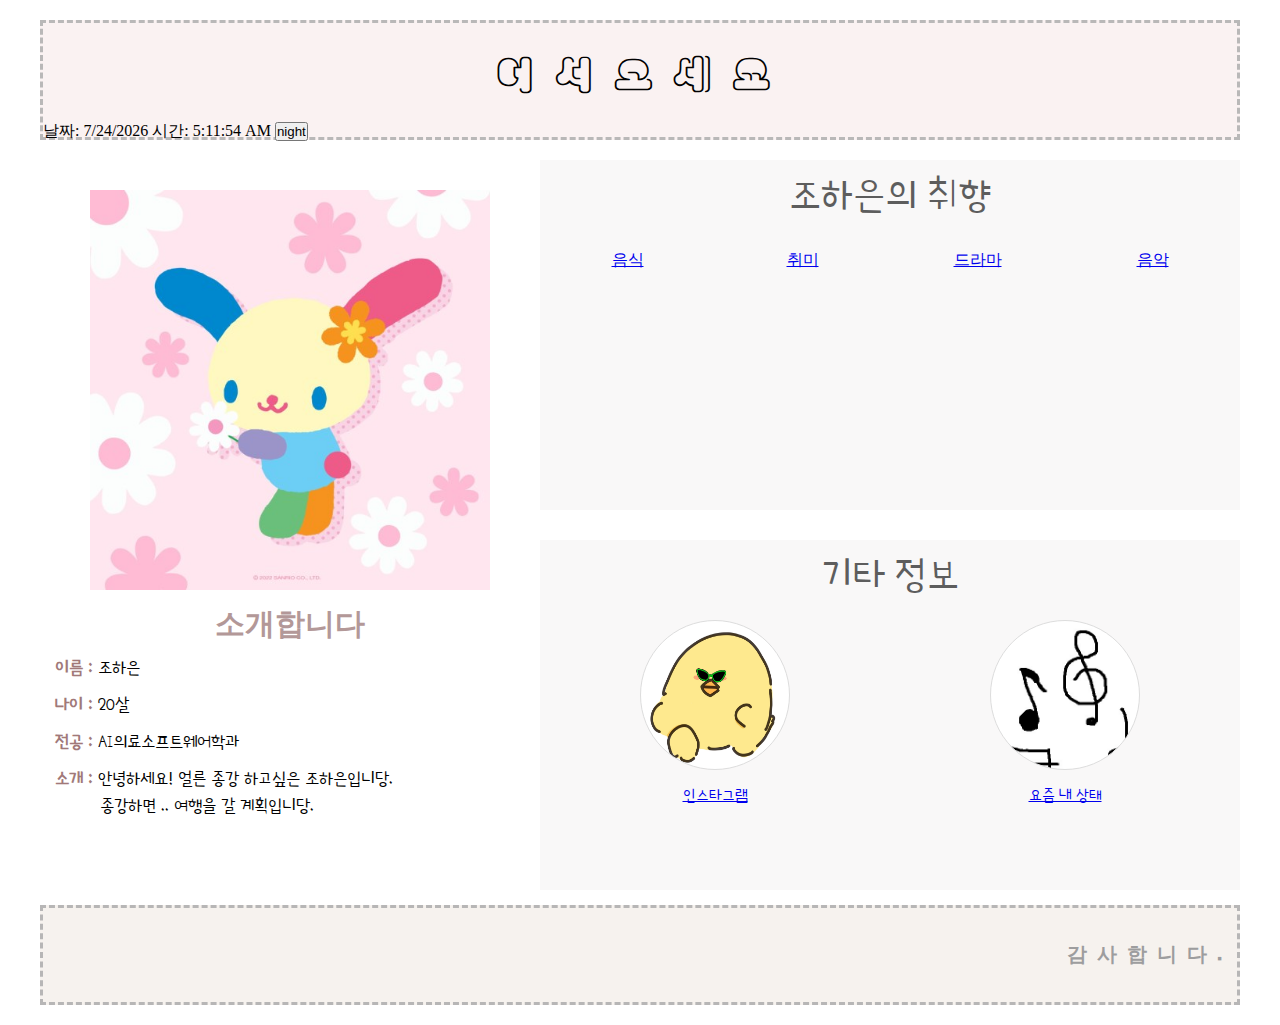
<file: index.html>
<!DOCTYPE html>
<html lang="ko">
<head>
  <meta charset="UTF-8">
  <title>조하은의 웹페이지</title>
  <link rel="stylesheet" href="style.css">
  <style>
    .night-mode {
      background-color: rgb(161, 121, 121);
      color: white;
    }
  </style>
  <script>
    function updateTimeAndDate() {
      var dateElement = document.getElementById('date');
      var timeElement = document.getElementById('time');
      var currentDate = new Date();
      var date = currentDate.toLocaleDateString();
      var time = currentDate.toLocaleTimeString();

      dateElement.textContent = date;
      timeElement.textContent = time;
    }

    function nightDayHandler(button) {
      var container = document.getElementById('container');
      var header = document.getElementById('header');
      var sidebar = document.getElementById('sidebar');
      var contents = document.getElementById('contents');
      var snsLinks = document.getElementById('snsLinks');
      var footer = document.getElementById('footer');
      var textElements = document.querySelectorAll('#logo h1, #contents h2, #snsLinks h2, #last h1, #introduction li, #hobby li, #time-Date, #date, #time');

      if (button.value === "night") {
        button.value = "day";
        button.style.backgroundColor = "white";
        button.style.color = "black";
        container.style.backgroundColor = "rgb(250, 242, 242)";
        header.style.backgroundColor = "rgb(250, 242, 242)";
        sidebar.style.backgroundColor = "white";
        contents.style.backgroundColor = "rgb(249, 248, 248)";
        snsLinks.style.backgroundColor = "rgb(249, 248, 248)";
        footer.style.backgroundColor = "rgb(246, 242, 238)";

        // 텍스트 요소의 색상 변경
        textElements.forEach(function(element) {
          element.style.color = "rgb(93, 93, 93)";
        });
      } else {
        button.value = "night";
        button.style.backgroundColor = "rgb(161, 121, 121)";
        button.style.color = "white";
        container.style.backgroundColor = "black";
        header.style.backgroundColor = "rgb(50, 50, 50)";
        sidebar.style.backgroundColor = "rgb(40, 40, 40)";
        contents.style.backgroundColor = "rgb(30, 30, 30)";
        snsLinks.style.backgroundColor = "rgb(30, 30, 30)";
        footer.style.backgroundColor = "rgb(50, 50, 50)";

        // 밤모드에서 텍스트 요소의 색상 변경
        textElements.forEach(function(element) {
          element.style.color = "white";
        });
      }
    }
  </script>
</head>
<body onload="updateTimeAndDate()"></body>
<body>
  <div id="container">
    <header id="header">
        <div id ="logo">
            <link rel="preconnect" href="https://fonts.googleapis.com">
            <link rel="preconnect" href="https://fonts.gstatic.com" crossorigin>
            <link href="https://fonts.googleapis.com/css2?family=Moirai+One&display=swap" rel="stylesheet">
            <h1>어서오세요</h1>
            <script>
                function displayDateTime() {
                  var now = new Date();
                  var dateElement = document.getElementById('date');
                  var timeElement = document.getElementById('time');
            
                  dateElement.innerHTML = now.toLocaleDateString();
                  timeElement.innerHTML = now.toLocaleTimeString();
                }
            
                // 페이지가 로드될 때 displayDateTime 함수를 실행합니다.
                window.onload = displayDateTime;
              </script>
              <div id="time-Date"></div>날짜: <span id="date"></span>
              시간: <span id="time"></span>
            <input id="night_day" type="button" value="night" onclick="nightDayHandler(this);">
        </div>
    </header>
    <aside id="sidebar">
      <div id = "image">
         <img src="ow.jpg">
      </div>
      <div id ="introduction">
        <h3><b>소개합니다</b></h3>
        <ul>
            <li> <b style="color:rgb(161, 121, 121);">이름 : </b> 조하은</li>
            <li> <b style="color:rgb(161, 121, 121);">나이 : </b> 20살</li>
            <li> <b style="color:rgb(161, 121, 121);">전공 : </b>AI의료소프트웨어학과</li>
            <li> <b style="color:rgb(161, 121, 121);">소개 : </b>안녕하세요! 얼른 종강 하고싶은 조하은입니당.
                    <p>&nbsp;&nbsp;&nbsp;&nbsp;&nbsp;&nbsp;&nbsp;&nbsp;
                        종강하면 .. 여행을 갈 계획입니당.</p>

            </li>
        </ul>
      </div>
      
    </aside>

    <section id="contents">
      <h2>조하은의 취향</h2>
      <div id = "links">
        <ul>
            <li><a href="1.html">음식</a></li>
            <li><a href="2.html">취미</a></li>
            <li><a href="3.html">드라마</a></li>
            <li><a href="4.html">음악</a></li>
        </ul>
    </div>    
    </section>

    <section id="snsLinks">
        <h2>기타 정보</h2>
        <div id = "snslinks">
            <ul>
                <li>
                    <a href="https://instagram.com/jo_15.47?igshid=NTc4MTIwNjQ2YQ==">
                        <span id="quick-icon1"></span>
                        <p>인스타그램</p>
                    </a>
                </li>
                <li>
                    <a href="https://youtu.be/E8-dZq8o_So">
                        <span id="quick-icon2"></span>
                        <p>요즘 내 상태</p>
                    </a>
                </li>
            </ul>
        </div>    
    </section>
    
    
    <footer id="footer">
        <div id="last">
        <h1>감사합니다.</h1>
        </div>
    <footer>
  </div>
</body>
</html>
</file>
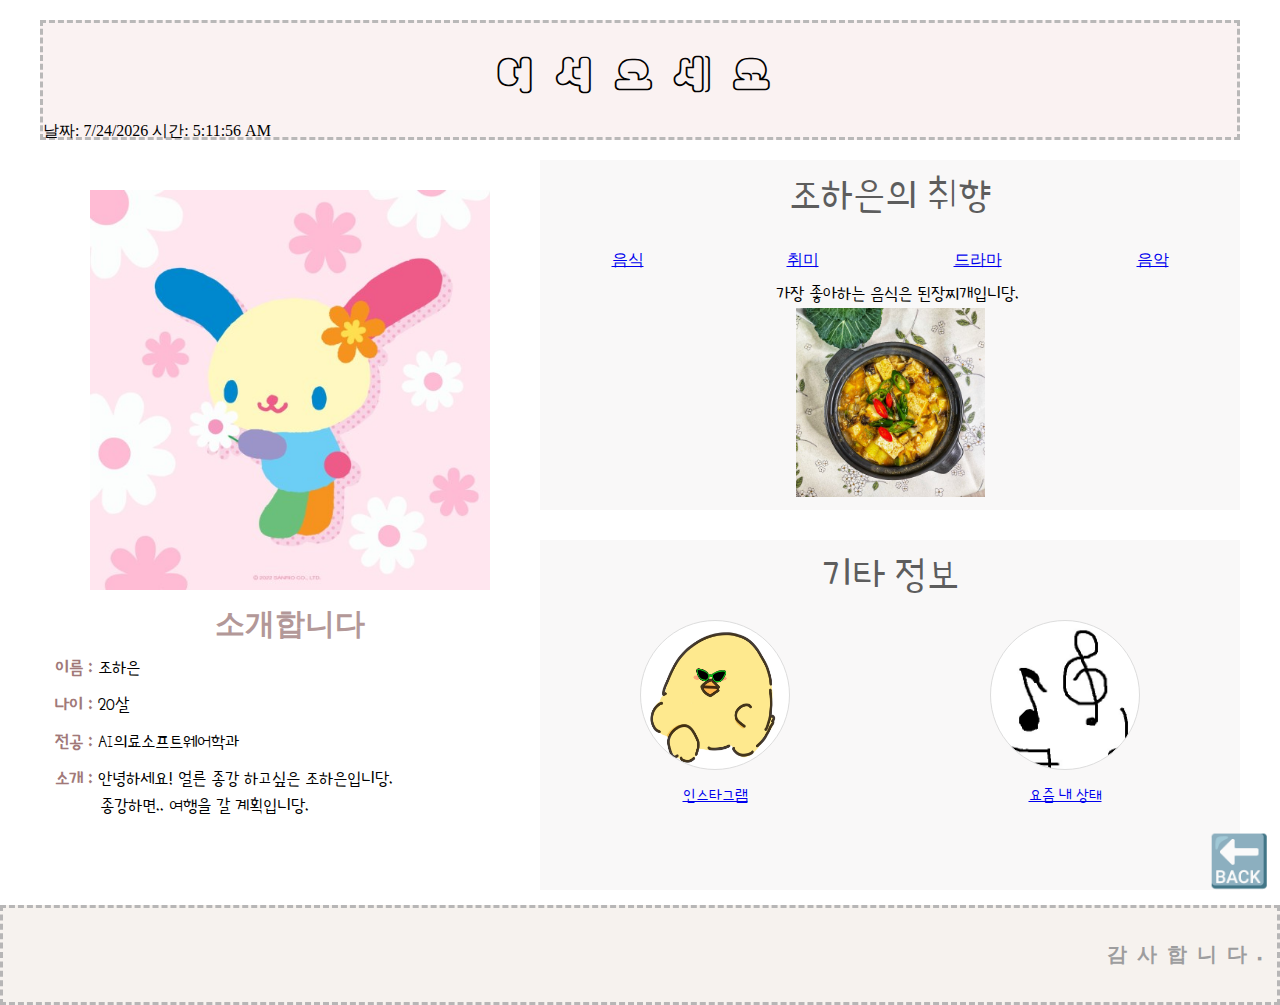
<file: 1.html>
<!DOCTYPE html>
<html lang="ko">
<head>
  <meta charset="UTF-8">
  <title>조하은의 웹페이지</title>
  <link rel="stylesheet" href="style.css">
</head>
<body>
  <div id="container">
    <header id="header">
        <div id ="logo">
            <link rel="preconnect" href="https://fonts.googleapis.com">
            <link rel="preconnect" href="https://fonts.gstatic.com" crossorigin>
            <link href="https://fonts.googleapis.com/css2?family=Moirai+One&display=swap" rel="stylesheet">
            <h1>어서오세요</h1>
            <script>
                function displayDateTime() {
                  var now = new Date();
                  var dateElement = document.getElementById('date');
                  var timeElement = document.getElementById('time');
            
                  dateElement.innerHTML = now.toLocaleDateString();
                  timeElement.innerHTML = now.toLocaleTimeString();
                }
            
                // 페이지가 로드될 때 displayDateTime 함수를 실행합니다.
                window.onload = displayDateTime;
              </script>
              <div id="time-Date"></div>날짜: <span id="date"></span>
              시간: <span id="time"></span>
        </div>
    </header>
    <aside id="sidebar">
      <div id = "image">
         <img src="ow.jpg">
      </div>
      <div id ="introduction">
        <h3><b>소개합니다</b></h3>
        <ul>
            <li> <b style="color:rgb(161, 121, 121);">이름 : </b> 조하은</li>
            <li> <b style="color:rgb(161, 121, 121);">나이 : </b> 20살</li>
            <li> <b style="color:rgb(161, 121, 121);">전공 : </b>AI의료소프트웨어학과</li>
            <li> <b style="color:rgb(161, 121, 121);">소개 : </b>안녕하세요! 얼른 종강 하고싶은 조하은입니당.
                    <p>&nbsp;&nbsp;&nbsp;&nbsp;&nbsp;&nbsp;&nbsp;&nbsp;
                        종강하면.. 여행을 갈 계획입니당.</p>

            </li>
        </ul>
      </div>
      
    </aside>

    <section id="contents">
      <h2>조하은의 취향</h2>
      <div id = "links">
        <ul>
            <li><a href="1.html">음식</a></li>
            <li><a href="2.html">취미</a></li>
            <li><a href="3.html">드라마</a></li>
            <li><a href="4.html">음악</a></li>
            <div id = "hobby">가장 좋아하는 음식은 된장찌개입니당.</div>
            <div class="food-img">
                <img src="food.jpg">
            </div>
        </ul>
    </div>
    </div>    
    </section>

    <section id="snsLinks">
        <h2>기타 정보</h2>
        <div id = "snslinks">
            <ul>
                <li>
                    <a href="https://instagram.com/jo_15.47?igshid=NTc4MTIwNjQ2YQ==">
                        <span id="quick-icon1"></span>
                        <p>인스타그램</p>
                    </a>
                </li>
                <li>
                    <a href="https://youtu.be/E8-dZq8o_So">
                        <span id="quick-icon2"></span>
                        <p>요즘 내 상태</p>
                    </a>
                </li>
            </ul>
        </div>    
    </section>
    
    
    <footer id="footer">
        <div id="last">
        <h1>감사합니다.</h1>
        </div>
    <footer>
  </div>
  <a href="index.html"><span class="emoji">&#128281;</span></a>
</body>
</html>
</file>
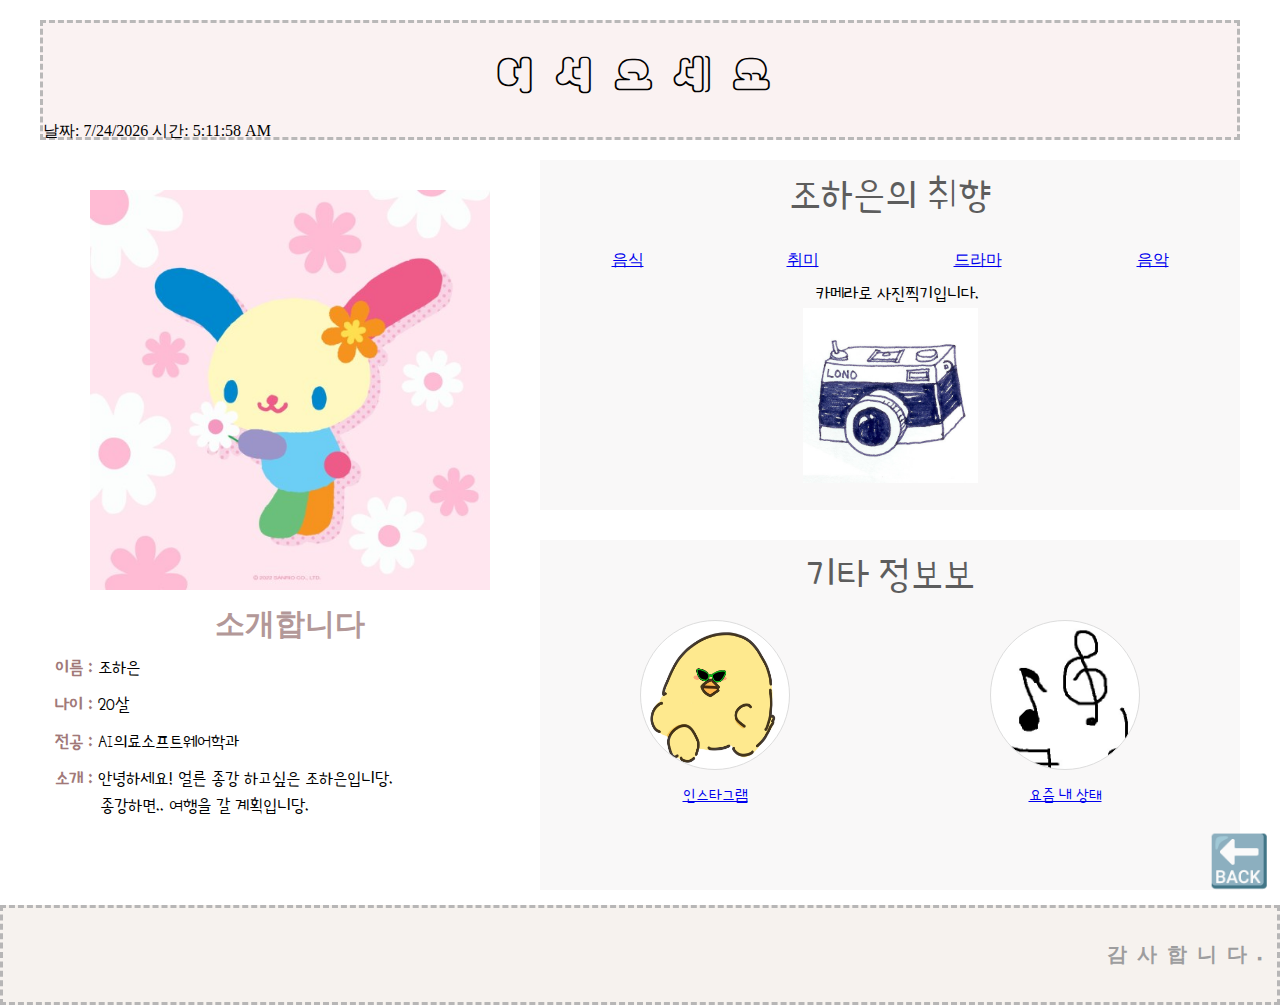
<file: 2.html>
<!DOCTYPE html>
<html lang="ko">
<head>
  <meta charset="UTF-8">
  <title>조하은의 웹페이지</title>
  <link rel="stylesheet" href="style.css">
</head>
<body>
  <div id="container">
    <header id="header">
        <div id ="logo">
            <link rel="preconnect" href="https://fonts.googleapis.com">
            <link rel="preconnect" href="https://fonts.gstatic.com" crossorigin>
            <link href="https://fonts.googleapis.com/css2?family=Moirai+One&display=swap" rel="stylesheet">
            <h1>어서오세요</h1>
            <script>
                function displayDateTime() {
                  var now = new Date();
                  var dateElement = document.getElementById('date');
                  var timeElement = document.getElementById('time');
            
                  dateElement.innerHTML = now.toLocaleDateString();
                  timeElement.innerHTML = now.toLocaleTimeString();
                }
            
                // 페이지가 로드될 때 displayDateTime 함수를 실행합니다.
                window.onload = displayDateTime;
              </script>
              <div id="time-Date"></div>날짜: <span id="date"></span>
              시간: <span id="time"></span>
            <a href="index.html"><span class="emoji">&#128281;</span></a>
        </div>
    </header>
    <aside id="sidebar">
      <div id = "image">
         <img src="ow.jpg">
      </div>
      <div id ="introduction">
        <h3><b>소개합니다</b></h3>
        <ul>
            <li> <b style="color:rgb(161, 121, 121);">이름 : </b> 조하은</li>
            <li> <b style="color:rgb(161, 121, 121);">나이 : </b> 20살</li>
            <li> <b style="color:rgb(161, 121, 121);">전공 : </b>AI의료소프트웨어학과</li>
            <li> <b style="color:rgb(161, 121, 121);">소개 : </b>안녕하세요! 얼른 종강 하고싶은 조하은입니당.
                    <p>&nbsp;&nbsp;&nbsp;&nbsp;&nbsp;&nbsp;&nbsp;&nbsp;
                        종강하면.. 여행을 갈 계획입니당.</p>

            </li>
        </ul>
      </div>
      
    </aside>

    <section id="contents">
      <h2>조하은의 취향</h2>
      <div id = "links">
        <ul>
            <li><a href="1.html">음식</a></li>
            <li><a href="2.html">취미</a></li>
            <li><a href="3.html">드라마</a></li>
            <li><a href="4.html">음악</a></li>
            <div id = "hobby">카메라로 사진찍기입니다.</div>
            <div class="hobby-img">
                <img src="hobby.jpg">
            </div>
        </ul>
    </div>
    </div>    
    </section>

    <section id="snsLinks">
        <h2>기타 정보보</h2>
        <div id = "snslinks">
            <ul>
                <li>
                    <a href="https://instagram.com/jo_15.47?igshid=NTc4MTIwNjQ2YQ==">
                        <span id="quick-icon1"></span>
                        <p>인스타그램</p>
                    </a>
                </li>
                <li>
                    <a href="https://youtu.be/E8-dZq8o_So">
                        <span id="quick-icon2"></span>
                        <p>요즘 내 상태</p>
                    </a>
                </li>
            </ul>
        </div>    
    </section>
    
    
    <footer id="footer">
        <div id="last">
        <h1>감사합니다.</h1>
        </div>
    <footer>
  </div>
</body>
</html>
</file>
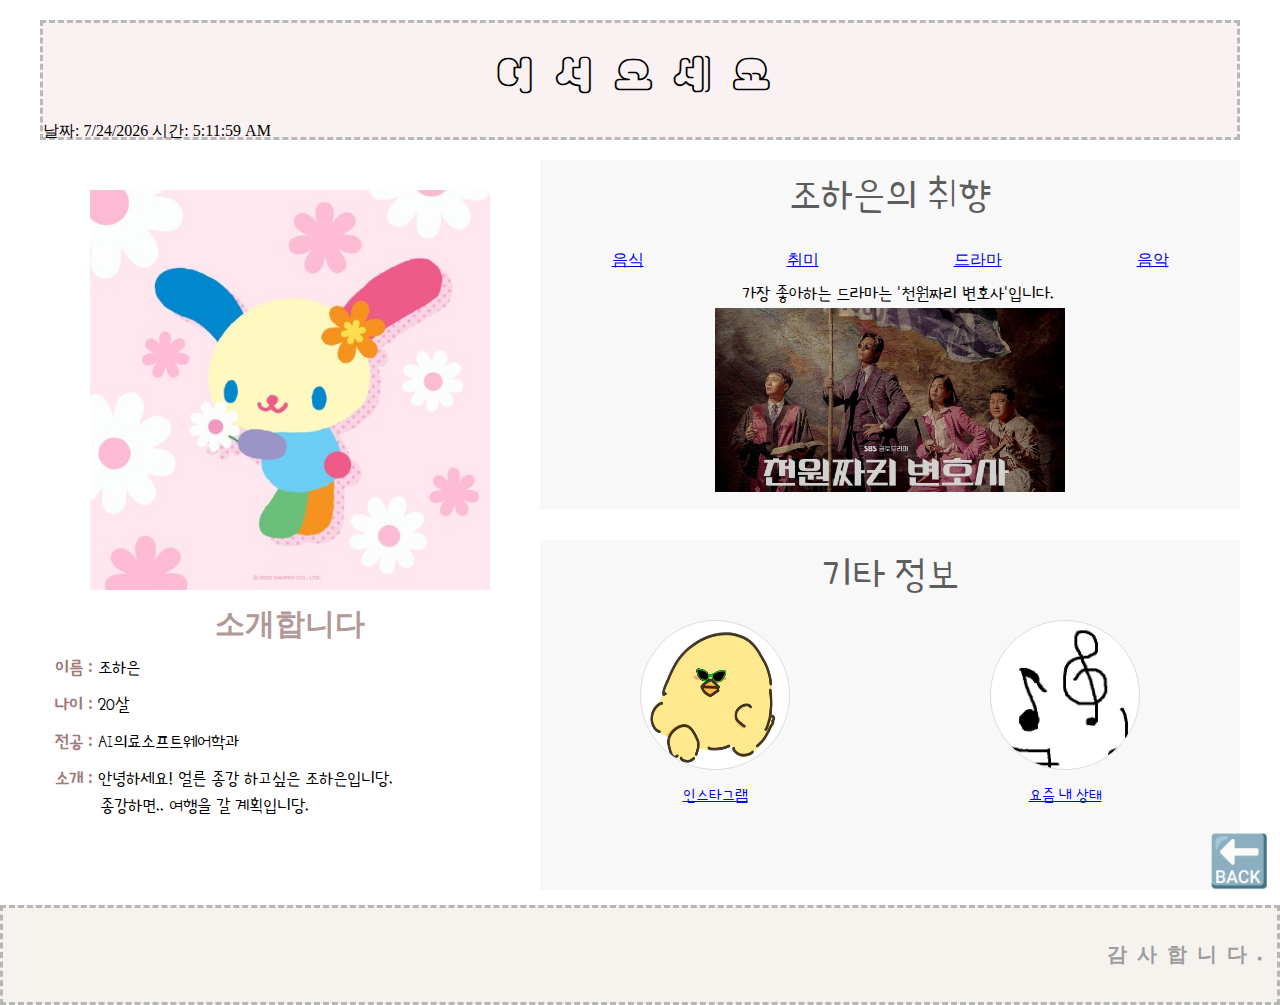
<file: 3.html>
<!DOCTYPE html>
<html lang="ko">
<head>
  <meta charset="UTF-8">
  <title>조하은의 웹페이지</title>
  <link rel="stylesheet" href="style.css">
</head>
<body>
  <div id="container">
    <header id="header">
        <div id ="logo">
            <link rel="preconnect" href="https://fonts.googleapis.com">
            <link rel="preconnect" href="https://fonts.gstatic.com" crossorigin>
            <link href="https://fonts.googleapis.com/css2?family=Moirai+One&display=swap" rel="stylesheet">
            <h1>어서오세요</h1>
            <script>
                function displayDateTime() {
                  var now = new Date();
                  var dateElement = document.getElementById('date');
                  var timeElement = document.getElementById('time');
            
                  dateElement.innerHTML = now.toLocaleDateString();
                  timeElement.innerHTML = now.toLocaleTimeString();
                }
            
                // 페이지가 로드될 때 displayDateTime 함수를 실행합니다.
                window.onload = displayDateTime;
              </script>
              <div id="time-Date"></div>날짜: <span id="date"></span>
              시간: <span id="time"></span>
            <a href="index.html"><span class="emoji">&#128281;</span></a>
        </div>
    </header>
    <aside id="sidebar">
      <div id = "image">
         <img src="ow.jpg">
      </div>
      <div id ="introduction">
        <h3><b>소개합니다</b></h3>
        <ul>
            <li> <b style="color:rgb(161, 121, 121);">이름 : </b> 조하은</li>
            <li> <b style="color:rgb(161, 121, 121);">나이 : </b> 20살</li>
            <li> <b style="color:rgb(161, 121, 121);">전공 : </b>AI의료소프트웨어학과</li>
            <li> <b style="color:rgb(161, 121, 121);">소개 : </b>안녕하세요! 얼른 종강 하고싶은 조하은입니당.
                    <p>&nbsp;&nbsp;&nbsp;&nbsp;&nbsp;&nbsp;&nbsp;&nbsp;
                        종강하면.. 여행을 갈 계획입니당.</p>

            </li>
        </ul>
      </div>
      
    </aside>

    <section id="contents">
      <h2>조하은의 취향</h2>
      <div id = "links">
        <ul>
            <li><a href="1.html">음식</a></li>
            <li><a href="2.html">취미</a></li>
            <li><a href="3.html">드라마</a></li>
            <li><a href="4.html">음악</a></li>
            <div id = "hobby">가장 좋아하는 드라마는 '천원짜리 변호사'입니다.</div>
            <div class="drama-img">
                <img src="drama.jpg">
            </div>
        </ul>
    </div>
    </div>    
    </section>

    <section id="snsLinks">
        <h2>기타 정보</h2>
        <div id = "snslinks">
            <ul>
                <li>
                    <a href="https://instagram.com/jo_15.47?igshid=NTc4MTIwNjQ2YQ==">
                        <span id="quick-icon1"></span>
                        <p>인스타그램</p>
                    </a>
                </li>
                <li>
                    <a href="https://youtu.be/E8-dZq8o_So">
                        <span id="quick-icon2"></span>
                        <p>요즘 내 상태</p>
                    </a>
                </li>
            </ul>
        </div>    
    </section>
    
    
    <footer id="footer">
        <div id="last">
        <h1>감사합니다.</h1>
        </div>
    <footer>
  </div>
</body>
</html>
</file>
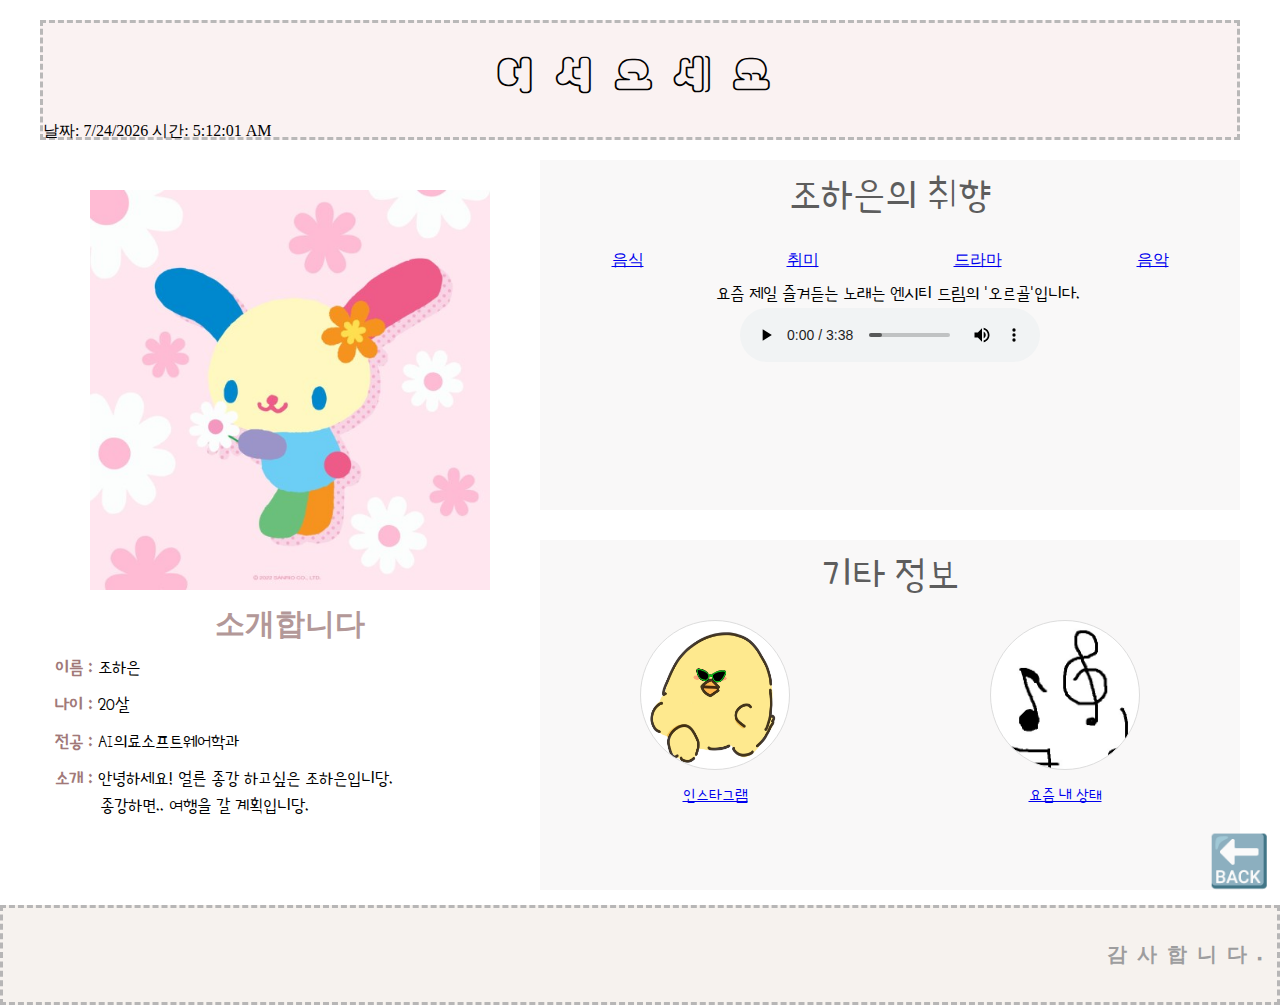
<file: 4.html>
<!DOCTYPE html>
<html lang="ko">
<head>
  <meta charset="UTF-8">
  <title>조하은의 웹페이지</title>
  <link rel="stylesheet" href="style.css">
</head>
<body>
  <div id="container">
    <header id="header">
        <div id ="logo">
            <link rel="preconnect" href="https://fonts.googleapis.com">
            <link rel="preconnect" href="https://fonts.gstatic.com" crossorigin>
            <link href="https://fonts.googleapis.com/css2?family=Moirai+One&display=swap" rel="stylesheet">
            <h1>어서오세요</h1>
            <script>
              function displayDateTime() {
                var now = new Date();
                var dateElement = document.getElementById('date');
                var timeElement = document.getElementById('time');
          
                dateElement.innerHTML = now.toLocaleDateString();
                timeElement.innerHTML = now.toLocaleTimeString();
              }
          
              // 페이지가 로드될 때 displayDateTime 함수를 실행합니다.
              window.onload = displayDateTime;
            </script>
            <div id="time-Date"></div>날짜: <span id="date"></span>
            시간: <span id="time"></span>
            <a href="index.html"><span class="emoji">&#128281;</span></a>
        </div>
    </header>
    <aside id="sidebar">
      <div id = "image">
         <img src="ow.jpg">
      </div>
      <div id ="introduction">
        <h3><b>소개합니다</b></h3>
        <ul>
            <li> <b style="color:rgb(161, 121, 121);">이름 : </b> 조하은</li>
            <li> <b style="color:rgb(161, 121, 121);">나이 : </b> 20살</li>
            <li> <b style="color:rgb(161, 121, 121);">전공 : </b>AI의료소프트웨어학과</li>
            <li> <b style="color:rgb(161, 121, 121);">소개 : </b>안녕하세요! 얼른 종강 하고싶은 조하은입니당.
                    <p>&nbsp;&nbsp;&nbsp;&nbsp;&nbsp;&nbsp;&nbsp;&nbsp;
                        종강하면.. 여행을 갈 계획입니당.</p>

            </li>
        </ul>
      </div>
      
    </aside>

    <section id="contents">
      <h2>조하은의 취향</h2>
      <div id = "links">
        <ul>
            <li><a href="1.html">음식</a></li>
            <li><a href="2.html">취미</a></li>
            <li><a href="3.html">드라마</a></li>
            <li><a href="4.html">음악</a></li>
            <div id = "hobby">요즘 제일 즐겨듣는 노래는 엔시티 드림의 '오르골'입니다.</div>
            <div class="audio-container">
                <audio 
                  controls
                  src="오르골 Life Is Still Going On.mp3" 
                  type="audio/mpeg"
                >
                  브라우저가 audio 태그를 지원하지 않을 때 표시되는 문장
                </audio>
              </div>
              
        </ul>
    </div>
    </div>    
    </section>

    <section id="snsLinks">
        <h2>기타 정보</h2>
        <div id = "snslinks">
            <ul>
                <li>
                    <a href="https://instagram.com/jo_15.47?igshid=NTc4MTIwNjQ2YQ==">
                        <span id="quick-icon1"></span>
                        <p>인스타그램</p>
                    </a>
                </li>
                <li>
                    <a href="https://youtu.be/E8-dZq8o_So">
                        <span id="quick-icon2"></span>
                        <p>요즘 내 상태</p>
                    </a>
                </li>
            </ul>
        </div>    
    </section>
    
    
    <footer id="footer">
        <div id="last">
        <h1>감사합니다.</h1>
        </div>
    <footer>
  </div>
</body>
</html>
</file>
<file: style.css>
@import url('https://fonts.googleapis.com/css2?family=DotGothic16&display=swap');
@import url('https://fonts.googleapis.com/css2?family=Zen+Maru+Gothic&display=swap');
@import url('https://fonts.googleapis.com/css2?family=Poor+Story&display=swap');
*{
    margin : 0;
    padding: 0;
    box-sizing: border-box;
}
#container{
    width: 1200px;
    margin : 20px auto;
}
#header{
    width : 100%;
    height : 120px;
    background-color: rgb(250, 242, 242);
    border-style: dashed;
    border-color: rgb(185, 184, 184);
}
#logo {
    width: 1200px;
    height:100px;
}
#logo h1{
    font-family: 'Moirai One', cursive;
    font-weight: 600;
    font-size: 40px;
    text-align: center;
    letter-spacing: 0.5em;
    padding-top: 20px;
}

#sidebar{
    width: 500px;
    height: 700px;
    background-color: white;
    float:left;
    
}
#contents{
    width: 700px;
    height: 350px;
    background-color: rgb(249, 248, 248);
    float: left;
    margin-top: 20px;
    margin-bottom: 10px;
}
#snsLinks{
    width:700px;
    height: 350px;
    background-color: rgb(249, 248, 248);
    float: left;
    margin-top: 20px;
    margin-bottom: 15px;
}
#footer{
    width: 100%;
    height: 100px;
    background-color: rgb(246, 242, 238);
    border-style: dashed;
    border-color: rgb(183, 182, 182);
    clear : left
}
#last h1{
    font-family: 'DotGothic16', sans-serif;
    font-weight: 600;
    font-size: 20px;
    text-align: right;
    color: rgb(157, 157, 158);
    letter-spacing: 0.5em;
    padding-top: 30px;
}
#image img{
   width: 400px;
   height: 400px;
   margin: 50px 50px 5px 50px;
   position: relative;
}
#sidebar h3{
    font-family: 'Zen Maru Gothic', sans-serif;
    font-size: 30px;
    font-weight: 400;
    text-align: center;
    color :rgb(179, 152, 152)
}

#introduction >ul>li{
    list-style-type: none;
    font-family: 'Poor Story', cursive;
    font-size: 18px;
    padding-top: 10px;
    padding-left: 15px;
    line-height: 1.5;
    left : 10px;
}

#contents h2{
    font-family: 'Poor Story', cursive;
    font-size: 40px;
    font-weight: 400;
    text-align: center;
    padding-top: 10px;
    color: rgb(93, 93, 93);
}
#snsLinks h2{
    font-family: 'Poor Story', cursive;
    font-size: 40px;
    font-weight: 400;
    text-align: center;
    padding-top: 10px;
    color: rgb(93, 93, 93);
}
#links {
    float: right;
    width: 700px;
    height: 100%;
    margin-top: 20px;
    margin-bottom: 10px;
}
#links ul{
    padding: 0;
    overflow: hidden;
}
#links ul li{
    list-style-type: none;
    float: left;
    width: 25%;
    text-align: center;
    margin : 10px 0;
}
#snslinks {
    float: right;
    width: 700px;
    height: 100%;
    margin-top: 10px;
    margin-bottom: 15px;
}
#snslinks ul li{
    list-style-type: none;
    float: left;
    width: 50%;
    text-align: center;
    margin : 10px 0;
}
#snslinks ul li a span{
    display: block;
    margin: 0 auto;
    width:150px;
    height:150px;
    border-radius: 100%;
    border: 1px solid #ddd;
    line-height: 150px;
}
#quick-icon1{
    background-image: url('instargram.jpg');
    background-size: 150px 150px;
}
#quick-icon2{
    background-image: url('msim.jpg');
    background-size: 150px 150px;
}
#snslinks ul li a p{
    font-family: 'Poor Story', cursive;
    margin-top: 15px;
    font-weight: 500;

}

#hobby{
    list-style-type: none;
    font-family: 'Poor Story', cursive;
    font-size: 18px;
    padding-top: 10px;
    padding-left: 15px;
    line-height: 1.5;
    left : 10px;
    text-align: center;
}
.hobby-img {
    display: flex;
    justify-content: center;
    align-items: center;
}

.hobby-img img {
    max-width: 25%;
    max-height: 25%;
}
.drama-img {
    display: flex;
    justify-content: center;
    align-items: center;
}
.drama-img img {
    max-width: 50%;
    max-height: 50%;
}
.audio-container {
    display: flex;
    justify-content: center;
    align-items: center;
    text-align: center;
  }
  .food-img {
    display: flex;
    justify-content: center;
    align-items: center;
}

.food-img img {
    max-width: 27%;
    max-height: 27%;
}
#time-Date {
    font-family: 'Moirai One', cursive;
    font-weight: 600;
    font-size: 40px;
    text-align: center;
    letter-spacing: 0.5em;
    padding-top: 20px;
  }
  .emoji {
    font-size: 50px; /* 이모지 사이즈 조절 */
    position: fixed;
    bottom: 10px; /* 아래쪽 위치 조절 */
    right: 10px; /* 오른쪽 위치 조절 */
  }
</file>
